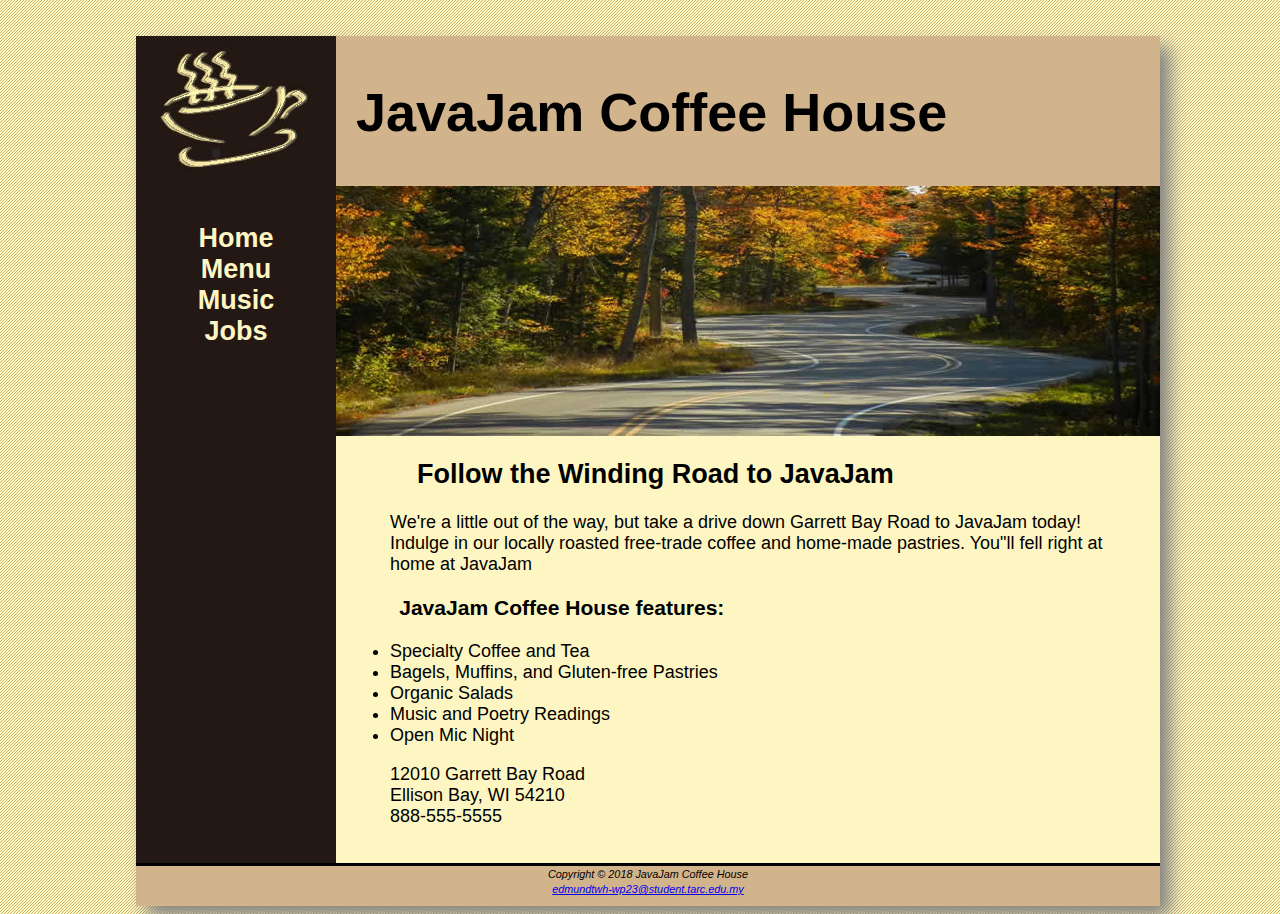
<file: Javajam 9/Index.html>
<!DOCTYPE html>
<html>
    <head>
        <title>Lab 1</title>
        <link rel="stylesheet" href="java.css">
    </head>

    <div id="wrapper">
        <header>            
            <h1>JavaJam Coffee House</h1>
        </header>

        <body>

            <nav>
                <ul>
                    <li><a href="Index.html" >Home</a></li>
                    <li><a href="Menu.html" >Menu</a></li>
                    <li><a href="Music.html" >Music</a></li>
                    <li><a href="Jobs.html" >Jobs</a></li>
                </ul>
            </nav>

            <main>
                <div id="heroroad"></div>
                <!-- <img src="/DataFiles/windingroad.jpg" alt="windingroad" 
                align = "right" width="200px" height="200px">-->

            <h2>Follow the Winding Road to JavaJam</h2>

            <p>We're a little out of the way, but take a drive down Garrett Bay Road to JavaJam today! Indulge in our locally roasted free-trade coffee and home-made pastries. You"ll fell right at home at JavaJam</p>

            <h3>JavaJam Coffee House features:</h3>

            <ul>
                <li>Specialty Coffee and Tea</li>
                <li>Bagels, Muffins, and Gluten-free Pastries</li>
                <li>Organic Salads</li>
                <li>Music and Poetry Readings</li> 
                <li>Open Mic Night</li>
            </ul>
            
            <div>
            12010 Garrett Bay Road <br>
            Ellison Bay, WI 54210 <br>
            888-555-5555 <br>
            </div>
            </main>

            <footer>
                <small><i>
                    Copyright © 2018 JavaJam Coffee House <br>
                    <a href=mailto: "edmundtwh-wp23@student.tarc.edu.my" >edmundtwh-wp23@student.tarc.edu.my</a> 
                </i></small>
            </footer>
        

        </body>
    </div>
</html>
</file>
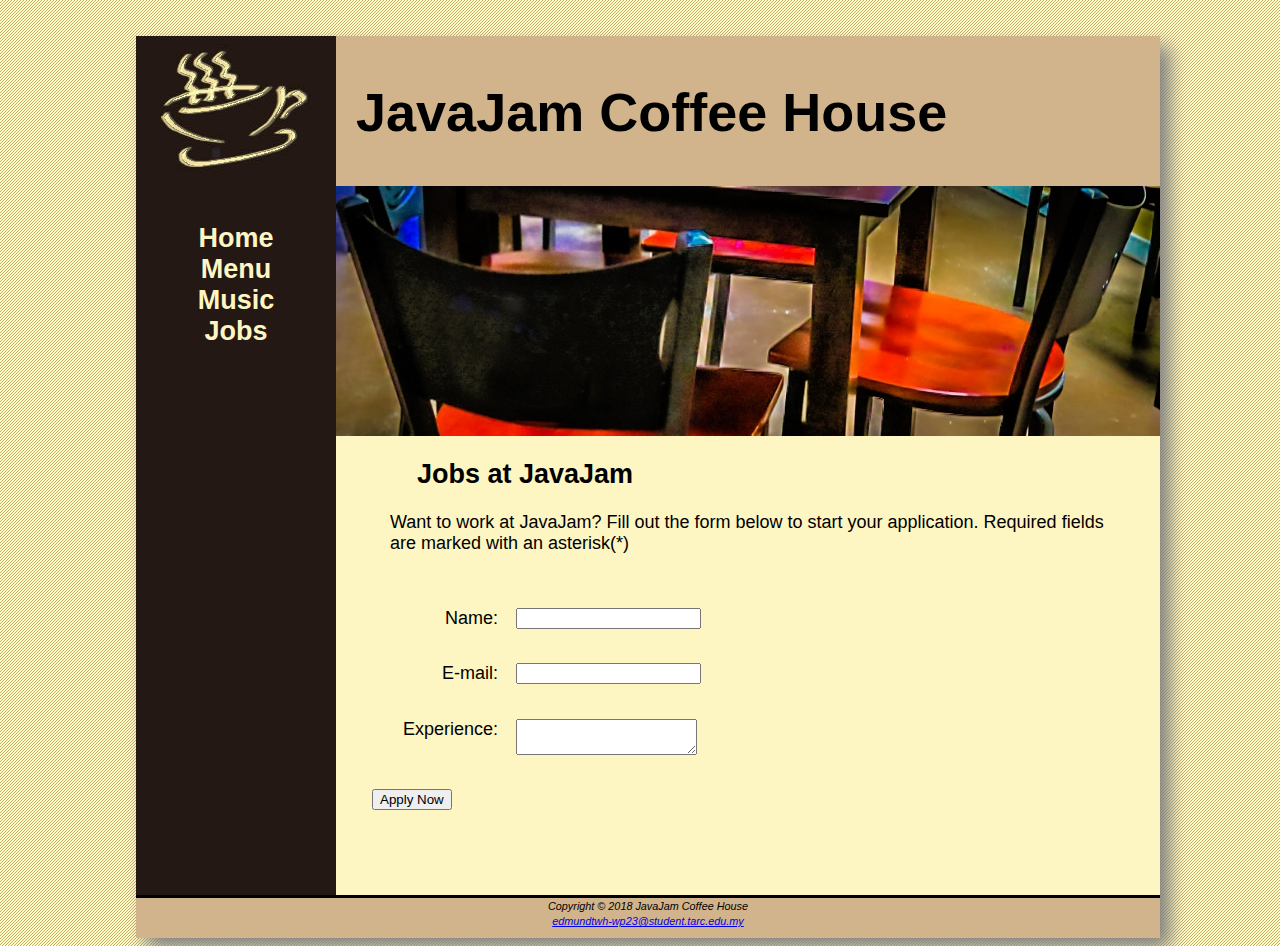
<file: Javajam 9/Jobs.html>
<!DOCTYPE html>
<html>
    <head>
        <title>Lab 1</title>
        <link rel="stylesheet" href="java.css">
    </head>

    <div id="wrapper">
        <header>            
            <h1>JavaJam Coffee House</h1>
        </header>

        <body>

            <nav>
                <ul>
                    <li><a href="Index.html" >Home</a></li>
                    <li><a href="Menu.html" >Menu</a></li>
                    <li><a href="Music.html" >Music</a></li>
                    <li><a href="Jobs.html" >Jobs</a></li>
                </ul>
            </nav>

            <main>
                <div id="herojob"></div>

                <h2>Jobs at JavaJam</h2>

                <p>
                    Want to work at JavaJam? Fill out the form below to start your application.
                    Required fields are marked with an asterisk(*) 
                </p>


                <form method="post" action="http://webdevbasics.net/scripts/javajam8.php">
                    <label for="myName">Name:</label>
                    <input type="text" id="myName" name="myName" required="required"><br>

                    <label for="myEmail">E-mail:</label>
                    <input type="email" id="myEmail" name="myEmail" required="required" ><br>

                    <label for="myExperience">Experience:</label>
                    <textarea name="myExperience" id="myExperience" cols="20" rows="2" required="required"></textarea><br>
                    
                    <input type="submit" value="Apply Now">
                </form> 

            </main>

            <footer>
                <small><i>
                    Copyright © 2018 JavaJam Coffee House <br>
                    <a href=mailto: "edmundtwh-wp23@student.tarc.edu.my" >edmundtwh-wp23@student.tarc.edu.my</a> 
                </i></small>
            </footer>
        

        </body>
    </div>
</html>
</file>
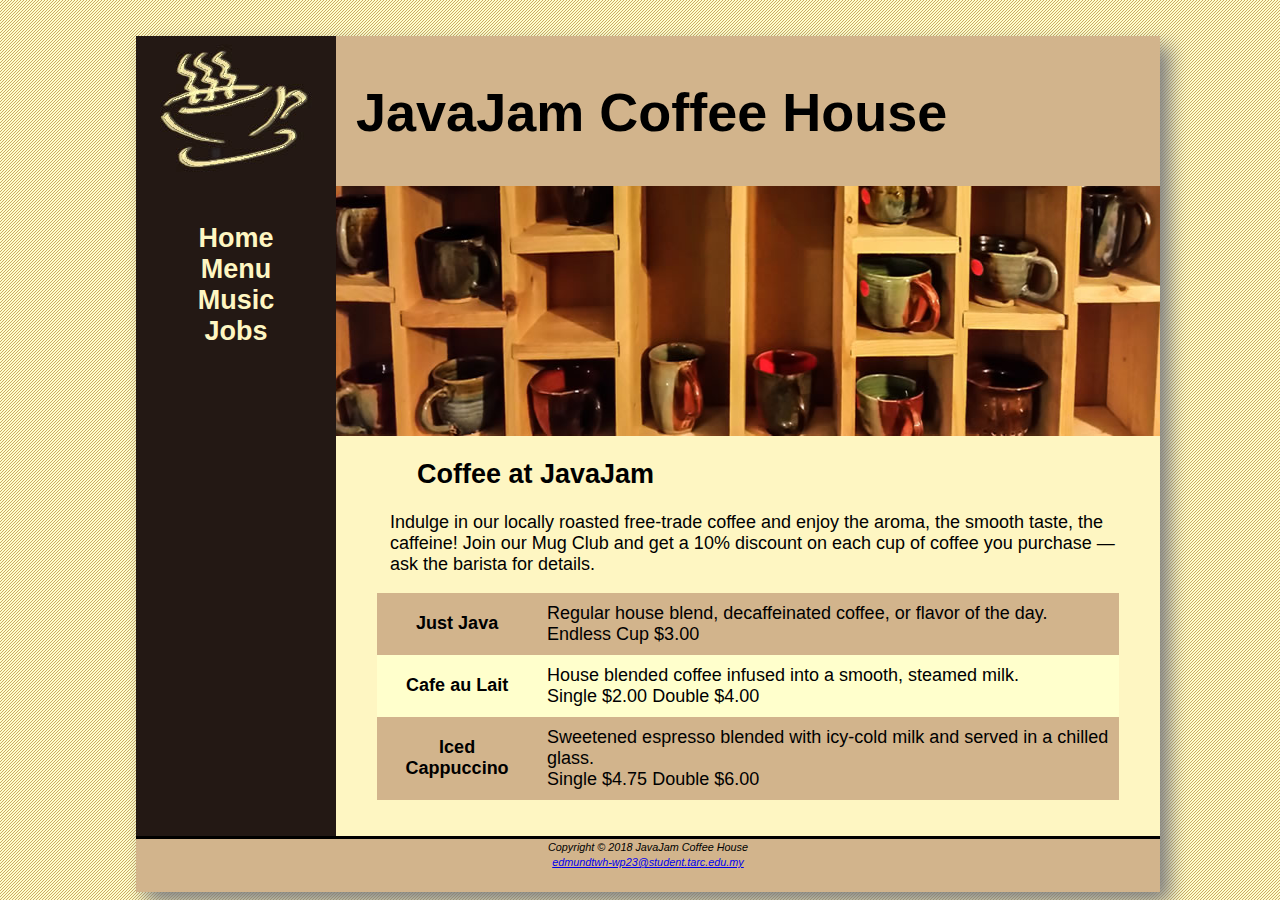
<file: Javajam 9/Menu.html>
<!DOCTYPE html>
<html>
    <head>
        <title>Lab 1</title>
        <link rel="stylesheet" href="java.css">
    </head>

    <div id="wrapper">
        <header>
            <h1>JavaJam Coffee House</h1>
        </header>

        <body>
            
            <nav>
                <ul>
                    <li><a href="Index.html" >Home</a></li>
                    <li><a href="Menu.html" >Menu</a></li>
                    <li><a href="Music.html" >Music</a></li>
                    <li><a href="Jobs.html" >Jobs</a></li>
                </ul>
            </nav>

        <main>
            <div id="heromugs"></div>
            <!-- <img src="/DataFiles/mugs.jpg" alt="mugs"
            align = "right" width="300px" height="300px"> -->

            <h2>Coffee at JavaJam</h2>

            <p>
                Indulge in our locally roasted free-trade coffee and enjoy the aroma, the smooth
                taste, the caffeine! Join our Mug Club and get a 10% discount on each cup of
                coffee you purchase &mdash; ask the barista for details.
            </p>

            <table>
                <tr><th>Just Java</th>
                <td>Regular house blend, decaffeinated coffee, or flavor of the day.
                <br>Endless Cup $3.00</td></tr>
                <tr><th>Cafe au Lait</th>
                <td>House blended coffee infused into a smooth, steamed milk.
                <br>Single $2.00 Double $4.00</td></tr>
                <tr><th>Iced Cappuccino</th>
                <td>Sweetened espresso blended with icy-cold milk and served in a chilled glass.
                <br>Single $4.75 Double $6.00</td></tr>
            </table>
            
        </main>

            <footer>
            <small><i>
                Copyright © 2018 JavaJam Coffee House <br>
                <a href="https://www.google.com/" >edmundtwh-wp23@student.tarc.edu.my</a> 
            </i></small>
            </p>
        
        </body>
    </div>
</html>
</file>
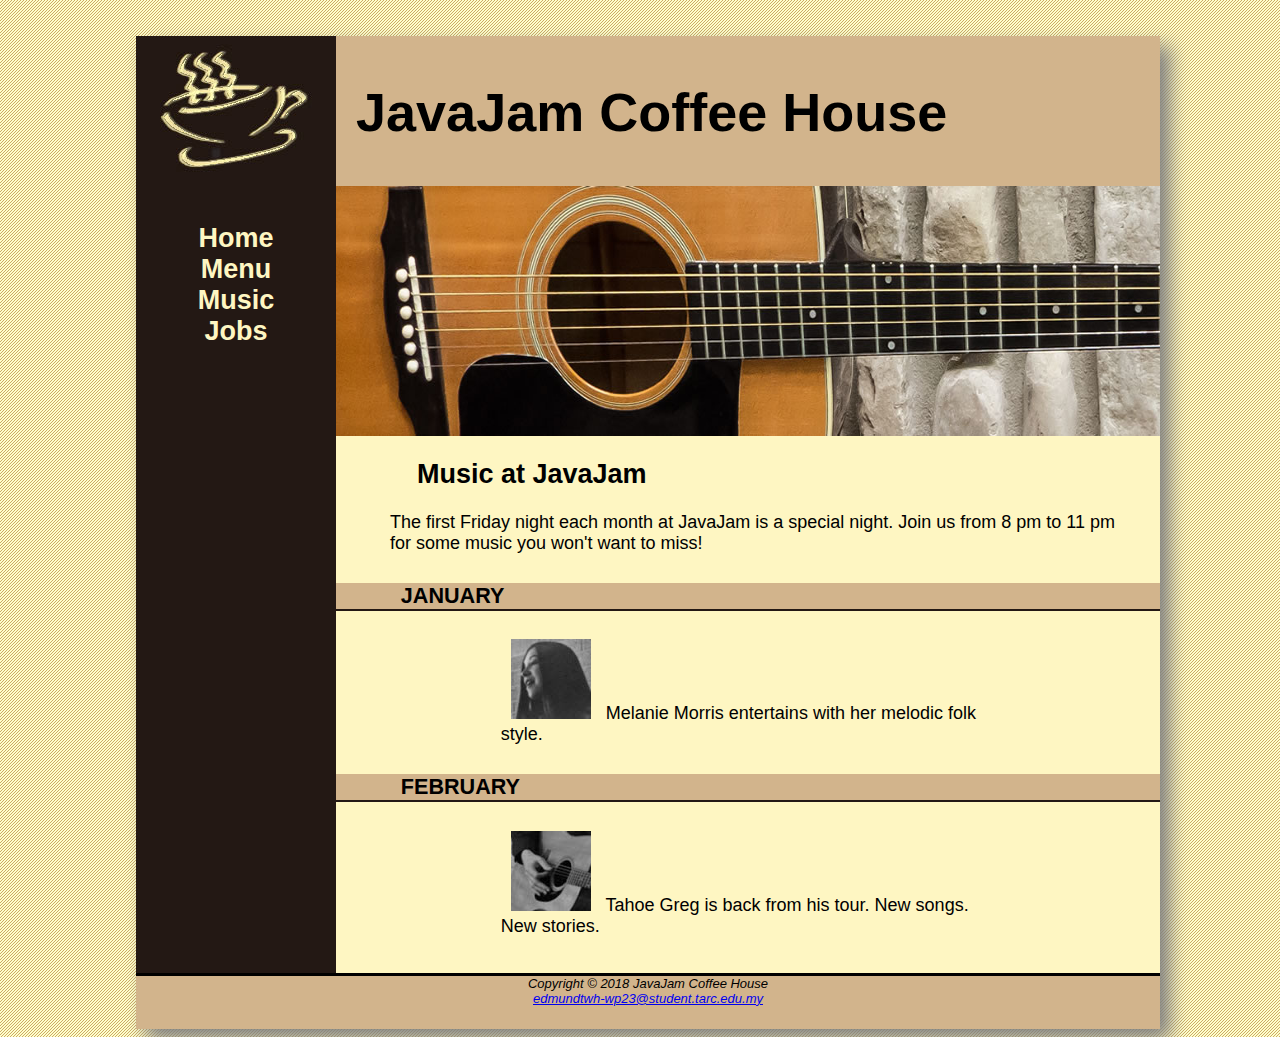
<file: Javajam 9/Music.html>
<!DOCTYPE html>
<html>
    <head>
        <title>Lab 1</title>
        <link rel="stylesheet" href="java.css">
    </head>

    <div id="wrapper">
        <header>            
            <h1>JavaJam Coffee House</h1>
        </header>

        <body>

            <nav>
                <ul>
                    <li><a href="Index.html" >Home</a></li>
                    <li><a href="Menu.html" >Menu</a></li>
                    <li><a href="Music.html" >Music</a></li>
                    <li><a href="Jobs.html" >Jobs</a></li>
                </ul>
            </nav>

        <main>

            <div id="heroguitar"></div>
            <h2>Music at JavaJam</h2>

            <p>
                The first Friday night each month at JavaJam is a special night. Join us from 8 pm to 11 pm for some music you won't want to miss!
            </p>

            <h4>January</h4>
            <div class="details">
                <a href="/DataFiles/melanie.jpg"><img class="floatleft" src="/DataFiles/melaniethumb.jpg" alt="melaniethumb"></a>
                Melanie Morris entertains with her melodic folk style.
            </div>

            <h4>February</h4>
            <div class="details">
                <a href="/DataFiles/greg.jpg"><img class="floatleft" src="/DataFiles/gregthumb.jpg" alt="gregthumb"></a>
            Tahoe Greg is back from his tour. New songs. New stories.
            </div>
            
        </main>

            <footer>
                Copyright © 2018 JavaJam Coffee House <br>
                <a href="https://www.google.com/" >edmundtwh-wp23@student.tarc.edu.my</a> 
            </p>
        
        </body>
    </div>
</html>
</file>
<file: Javajam 9/java.css>
* { box-sizing: border-box; }

body{
    background-color: #fcebb6;
    text-emphasis-color: #221811;
    font-family: Verdana, Geneva, Tahoma, sans-serif;
    font-size: large;
    width: 100%;
    background-image: url(/DataFiles/background.gif);
}

header {
    background-color: #d2b48c;
    height: 150px;
    background-image: url(/DataFiles/javajamlogo.jpg);
    background-repeat: no-repeat;
}

h1{
    padding-top: 45px;
    padding-left: 220px;
    font-size: 3em;
}

nav {
    text-align: center;
    font-weight: bold;
    font-size: 1.5em;
    padding-top: 10px;
    float: left;
    width: 200px;
}

nav a{
    text-decoration: none;
}

nav a:link{
    color: #fef6c2;
}

nav a:visited{
    color: #d2b48c;
}

nav a:hover{
    color: #c93;
}

nav ul{
    list-style-type: none;
    padding-left: 0;
}

footer {
    background-color: #d2b48c;
    text-align: center;
    font-size: small;
    font-style: italic;
    padding-bottom: 10px;
    border-top-style: solid;
    border-top-width: 2px #221811;
}

#wrapper {
    width: 80%;
    margin-left: auto;
    margin-right: auto;
    background-color: #231814;
    min-width: 900px;
    max-width: 1280px;
    box-shadow: 10px 10px 18px grey;
}

h4{
    background-color: #d2b48c;
    font-size: 1.2em;
    padding-left: .5em;
    padding-bottom: .25em;
    text-transform: uppercase;
    padding-bottom: 0;
    border-bottom: solid 2px #231814;
    clear: left;
}

main{
    padding-left: 0;
    padding-right: 0;
    padding-top: 0;
    padding-bottom: 2em;
    display: block;
    margin-left: 200px;
    background-color: #fef6c2;
}

main h2, main h3, main h4, main p, main div, main ul, main dl{
    padding-left: 3em;
    padding-right: 2em;
}

.details{
    padding-left: 20%;
    padding-right: 20%;
    overflow: auto;
}

img{
    padding-left: 10px;
    padding-right: 10px;
}

#heroroad{
    background-image: url(/DataFiles/heroroad.jpg);
    background-size: 100% 100%;
    height: 250px;
}

#heromugs{
    background-image: url(/DataFiles/heromugs.jpg);
    background-size: 100% 100%;
    height: 250px;
}

#heroguitar{
    background-image: url(/DataFiles/heroguitar.jpg);
    background-size: 100% 100%;
    height: 250px;
}

#herojob{
    background-image: url(/DataFiles/herojobs.jpg);
    background-size: 100% 100%;
    height: 250px;
}
me

.floatleft{
    float: left;
    padding-right: 2em;
    padding-bottom: 2em;
}

header, nav, main, footer {
    display: block; 
}

table{
    width: 90%;
    border-spacing: 0;
    margin-left: auto;
    margin-right: auto;
    background-color: #ffffcc;
}

td, th {
    padding: 10px;
}

tr:nth-of-type(odd) {
    background: #d2b48c;
}

form{
    padding: 2em;
}

label{
    display: block;
    padding-right: 1em;
    float: left;
    width: 8em;
    text-align: right;
}

input,textarea{
    display: block;
    margin-bottom: 1em;
}

#mySubmit{
    margin-left: 9.5em;
}
</file>
